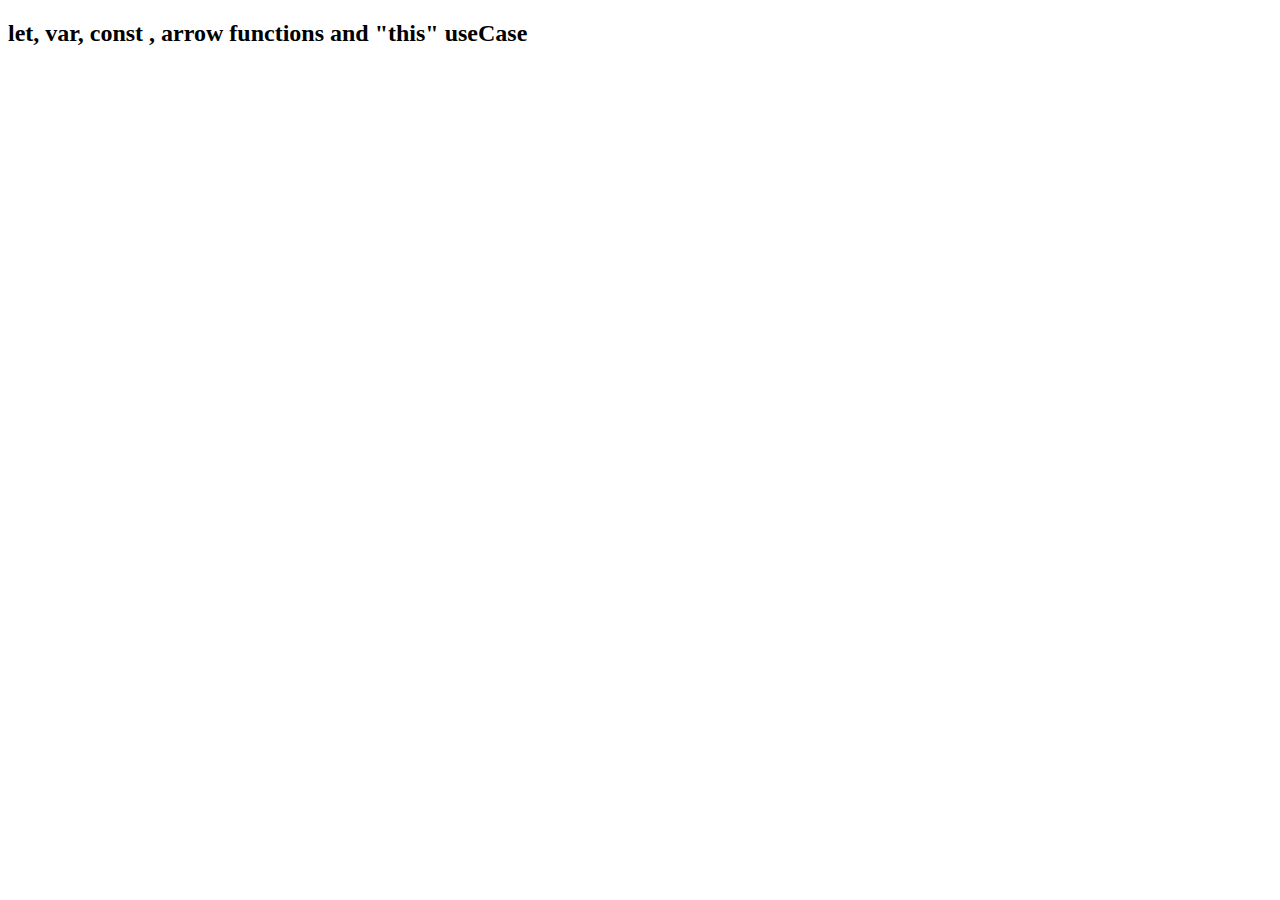
<file: Class 01/index.html>
<!DOCTYPE html>
<html lang="en">
<head>
    <meta charset="UTF-8">
    <meta name="viewport" content="width=device-width, initial-scale=1.0">
    <title>Class 01

    </title>
</head>
<body>
    <h2>let, var, const , arrow functions and "this" useCase</h2>
</body>
<script src="app.js"></script>
</html>
</file>
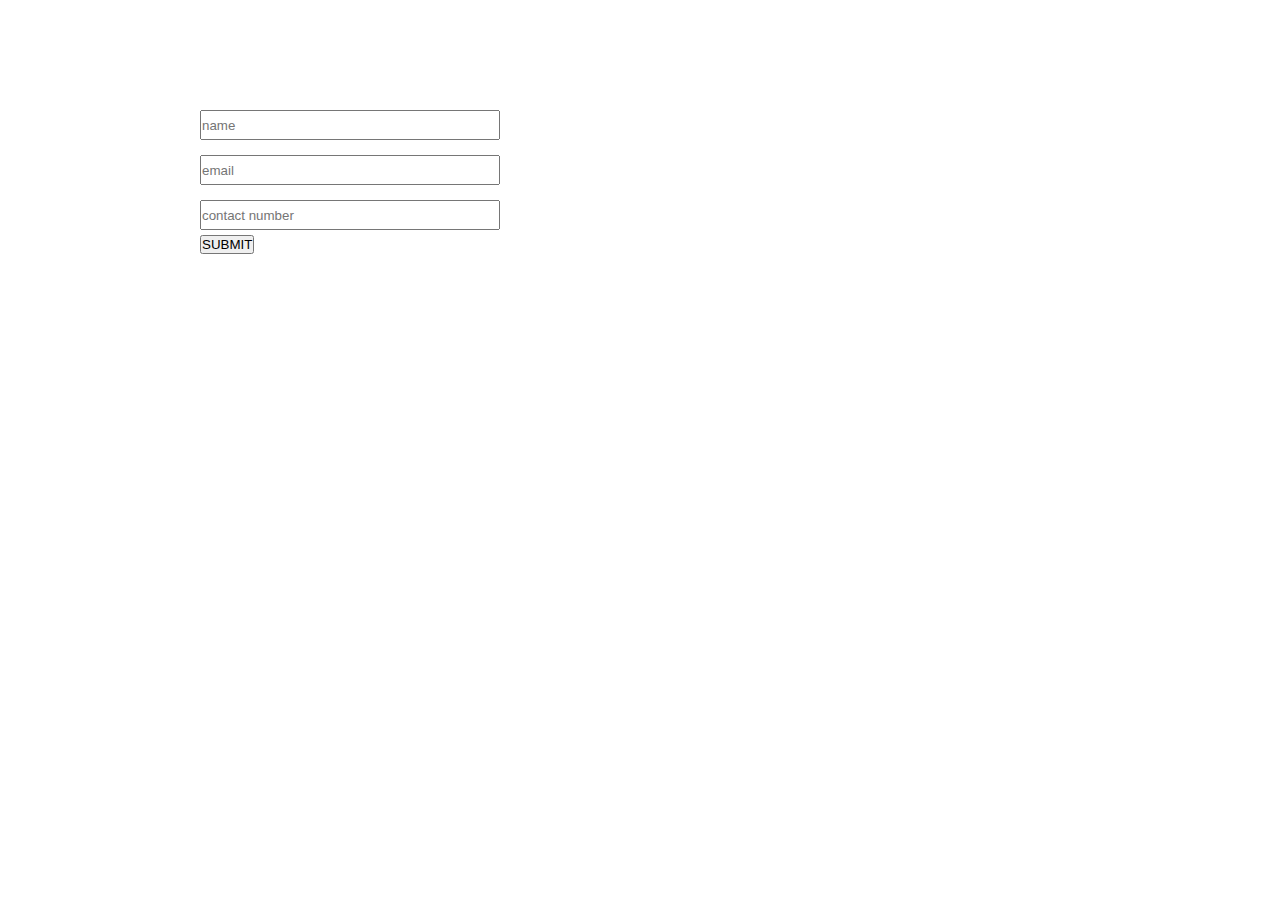
<file: class 06/index.html>
<!DOCTYPE html>
<html lang="en">
<head>
    <meta charset="UTF-8">
    <meta name="viewport" content="width=device-width, initial-scale=1.0">
    <link rel="stylesheet" href="style.css">
    <title>Clas 06</title>
</head>
<body>
    <!-- <h2>Class 06</h2> -->
     
    <div>
        <input type="text" placeholder="name" id="name" >
        <br>
        <input id="email" type="text" placeholder="email">
        <br>
        <input type="text" id="contact" placeholder="contact number">
        <br>

        <button id="formSubmit" >SUBMIT</button>

    </div>
</body>
<script src="app.js" type="module"></script>
</html>
</file>
<file: class 06/style.css>
*{
    margin: 0;
    padding: 0;
    box-sizing: border-box;
}
div{
    display: block;
    margin-top: 100px;
    margin-left: 200px;
}
div input {
    width: 300px;
    height: 30px;
    margin-top: 10px;
    margin-bottom: 5px;
}
</file>
